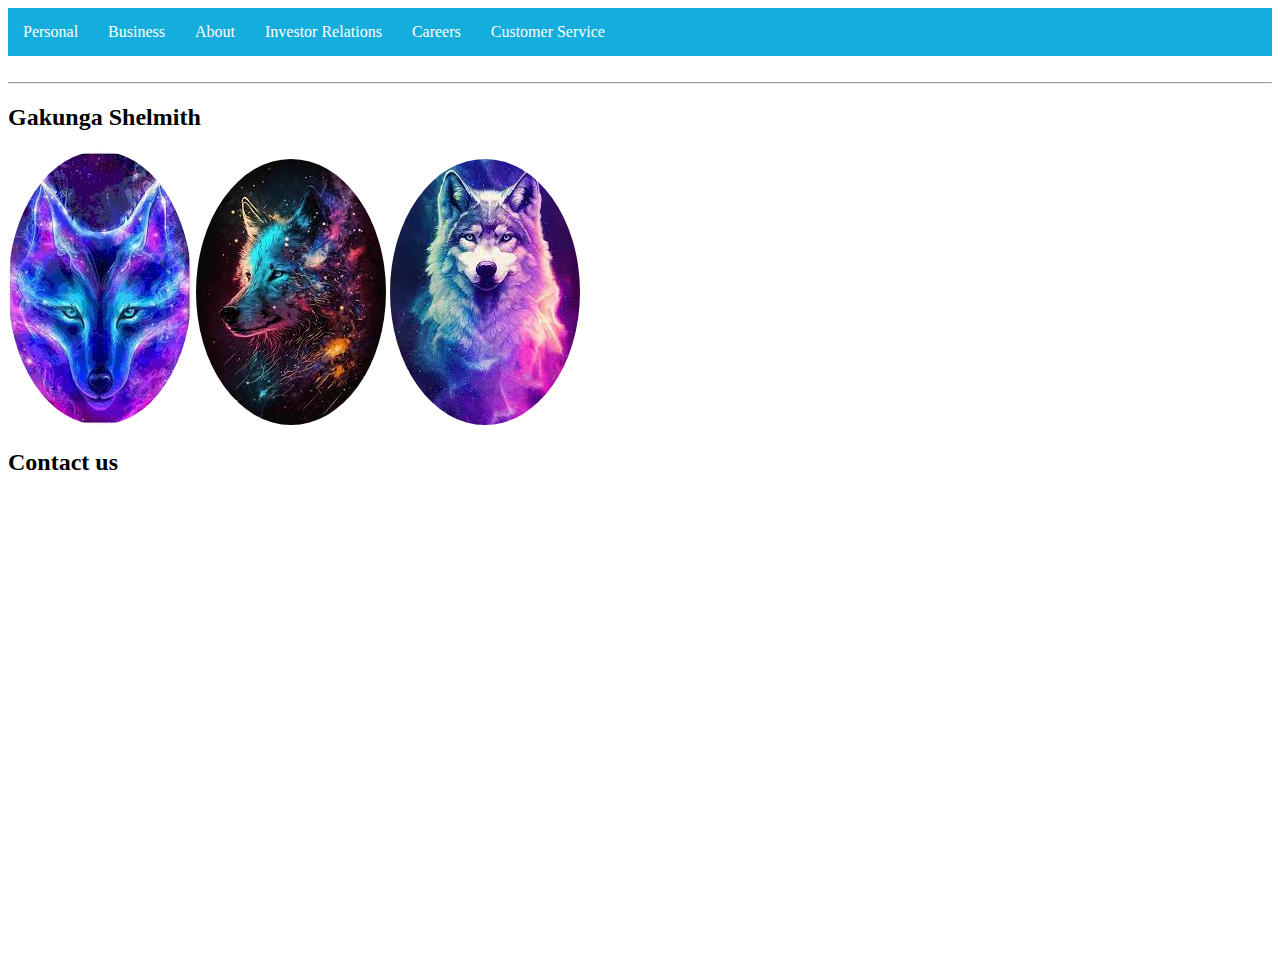
<file: index.html>
<!doctype html>
<html lang="en">
<head>
    <link rel="shortcut icon" href="assets/img/wf1.jpg" type="image/x-icon">
    <link rel="stylesheet" href="assets/css/styling.css">
    <meta charset="UTF-8">
    <meta name="viewport"          content="width=device-width, user-scalable=no, initial-scale=1.0, maximum-scale=1.0, minimum-scale=1.0">
    <meta http-equiv="X-UA-Compatible" content="ie=edge">
    <title>Make up Class</title>
</head>
<body>
<div class="navbar">
    <ul>
        <li><a href="index.html">Personal</a></li>
        <li><a href="business.html">Business</a></li>
        <li><a href="about.html">About</a></li>
        <li><a href="investor.html">Investor Relations</a></li>
        <li><a href="careers.html">Careers</a></li>
        <li><a href="customer%20service.html">Customer Service</a></li>
    </ul>
</div>
<br>
<hr>
<div class="nairobi">
    <h2>Gakunga Shelmith</h2>
</div>
<img src="assets/img/wfs2.jpeg" alt="">
<img src="assets/img/wfs3.jpeg" alt="">
<img src="assets/img/wfs.jpeg" alt="">
<h2>Contact us</h2>
<iframe src="https://www.google.com/maps/embed?pb=!1m18!1m12!1m3!1d1021226.0980599782!2d36.51340286562499!3d-1.0373236999999966!2m3!1f0!2f0!3f0!3m2!1i1024!2i768!4f13.1!3m3!1m2!1s0x182f4e8f93d3a731%3A0xdb57614b71131afb!2sUniversity%20Of%20Nairobi-Thika%20Campus(Campus%20Closed)!5e0!3m2!1ssw!2ske!4v1705741174292!5m2!1ssw!2ske" width="600" height="450" style="border:0;" allowfullscreen="" loading="lazy" referrerpolicy="no-referrer-when-downgrade"></iframe>

</body>
</html>
</file>
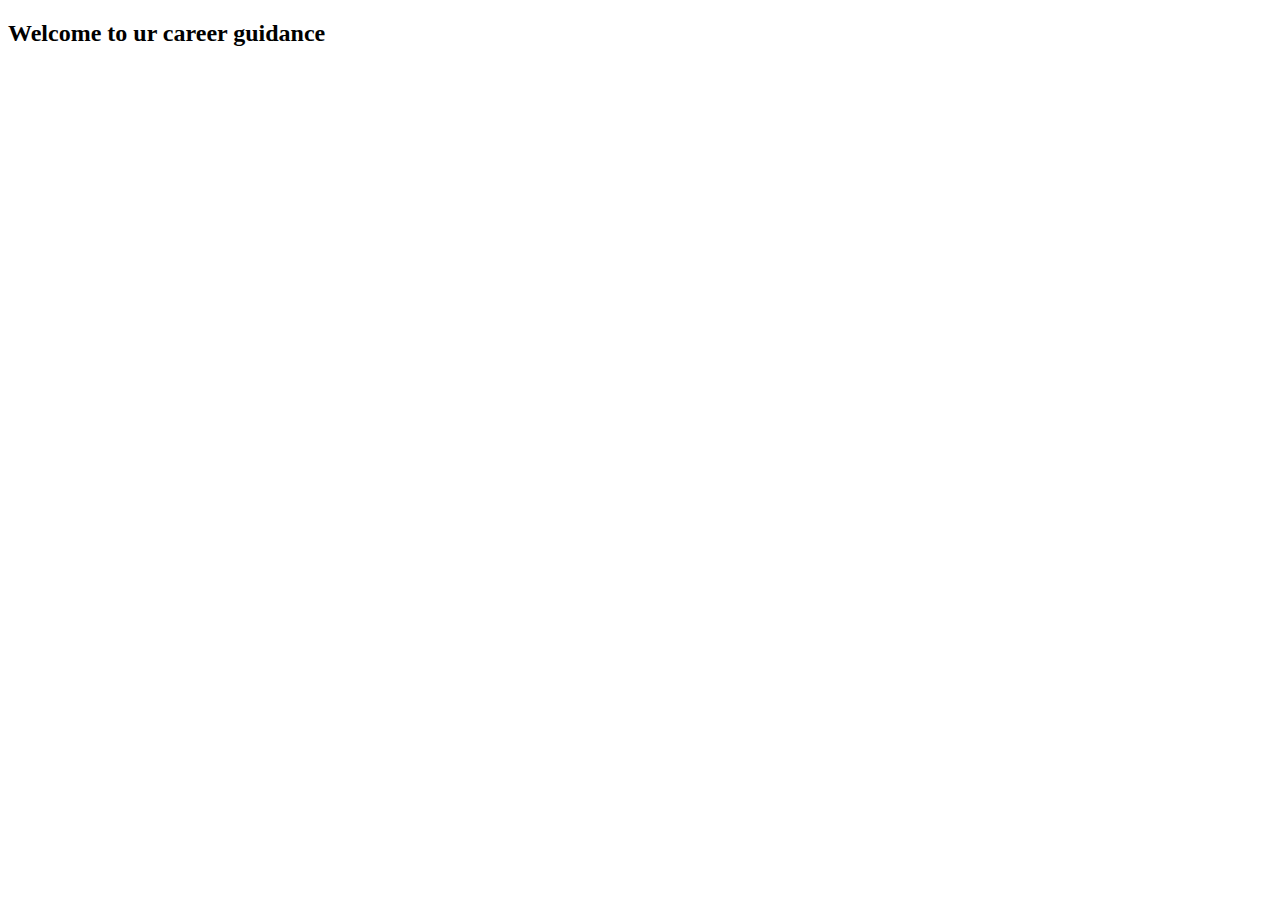
<file: careers.html>
<!doctype html>
<html lang="en">
<head>
    <meta charset="UTF-8">
    <meta name="viewport"
          content="width=device-width, user-scalable=no, initial-scale=1.0, maximum-scale=1.0, minimum-scale=1.0">
    <meta http-equiv="X-UA-Compatible" content="ie=edge">
    <title>career</title>
</head>
<body>
<h2>Welcome to ur career guidance</h2>

</body>
</html>
</file>
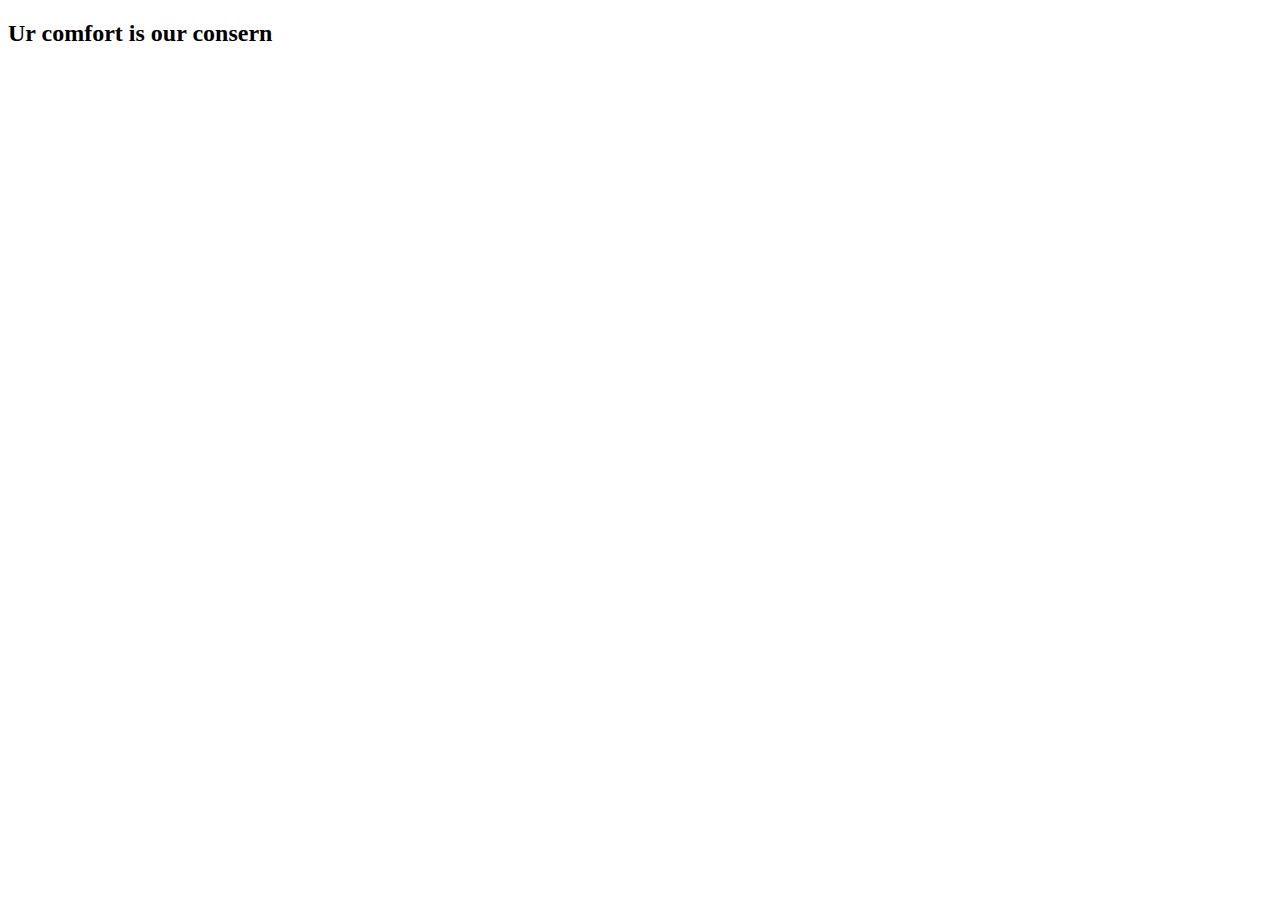
<file: customer service.html>
<!doctype html>
<html lang="en">
<head>
     <link rel="shortcut icon" href="assets/img/wf1.jpg" type="image/x-icon">
    <link rel="stylesheet" href="assets/css/styling.css">
    <meta charset="UTF-8">
    <meta name="viewport"
          content="width=device-width, user-scalable=no, initial-scale=1.0, maximum-scale=1.0, minimum-scale=1.0">
    <meta http-equiv="X-UA-Compatible" content="ie=edge">
    <title>Customer service</title>
</head>
<body>
<h2>Ur comfort is our consern</h2>

</body>
</html>
</file>
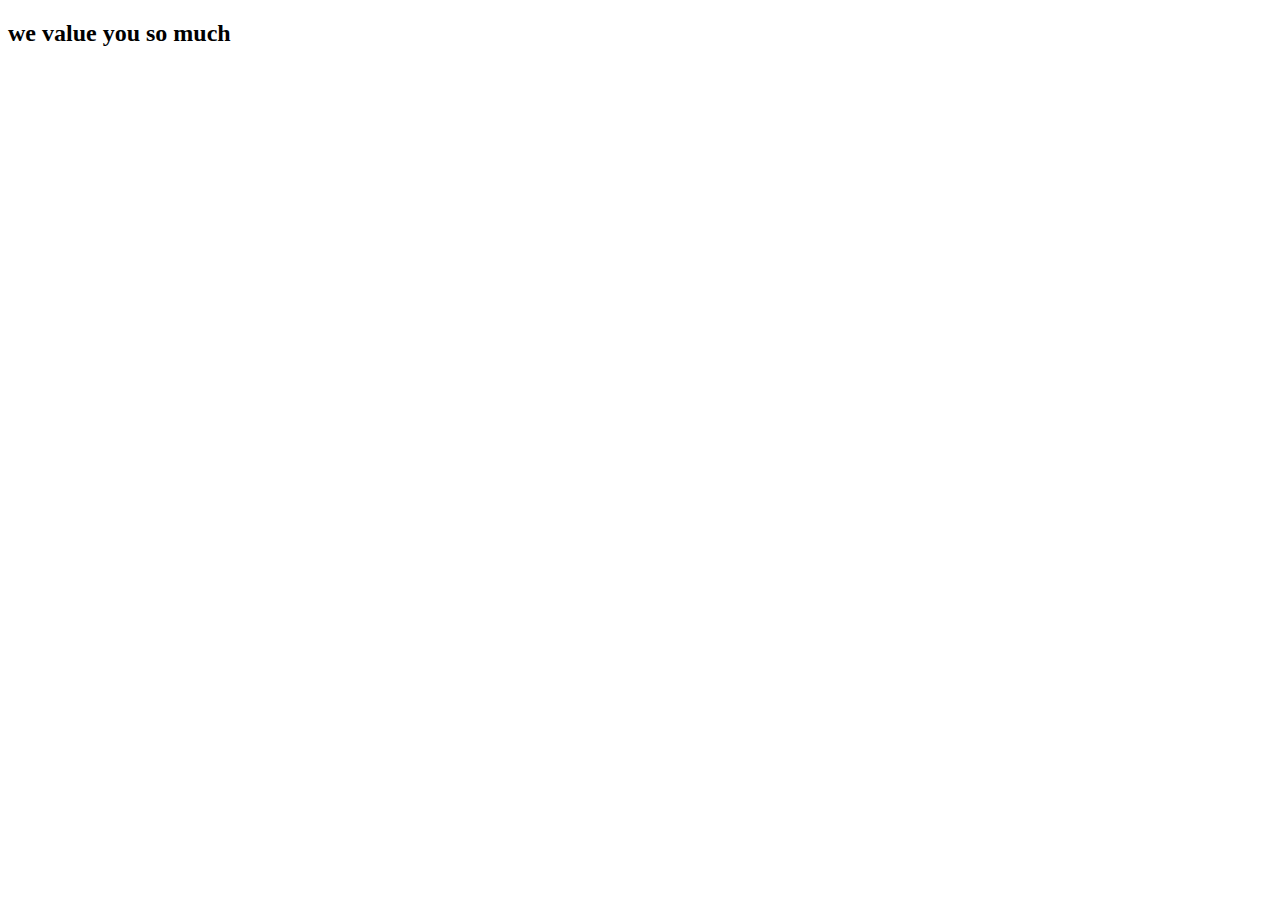
<file: investor.html>
<!doctype html>
<html lang="en">
<head>
    <meta charset="UTF-8">
    <meta name="viewport"
          content="width=device-width, user-scalable=no, initial-scale=1.0, maximum-scale=1.0, minimum-scale=1.0">
    <meta http-equiv="X-UA-Compatible" content="ie=edge">
    <title>Investor</title>
</head>
<body>
<h2>we value you so much</h2>
</body>
</html>
</file>
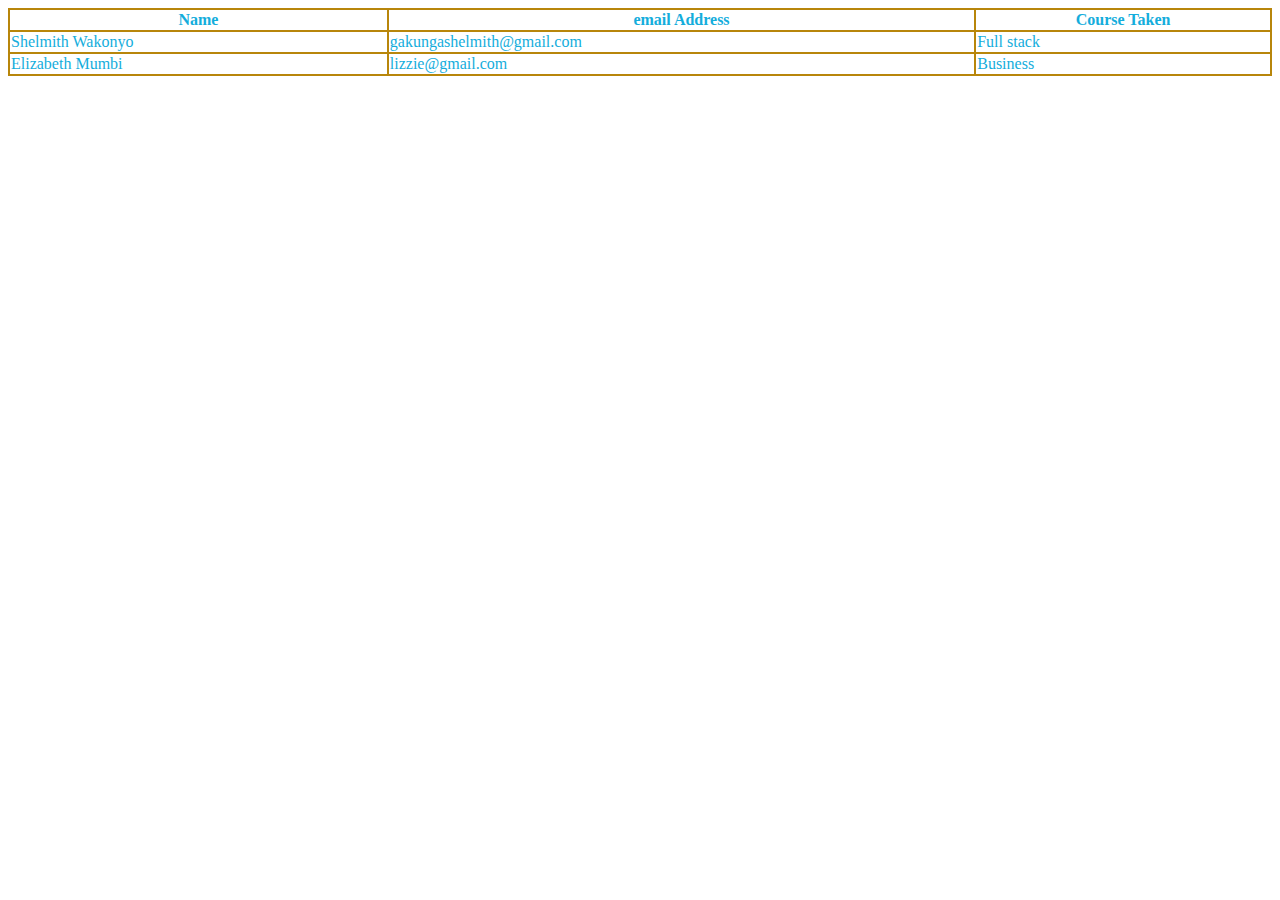
<file: table.html>
<!doctype html>
<html lang="en">
<head>
    <link rel="stylesheet" href="assets/css/table.css">
    <meta charset="UTF-8">
    <meta name="viewport"
          content="width=device-width, user-scalable=no, initial-scale=1.0, maximum-scale=1.0, minimum-scale=1.0">
    <meta http-equiv="X-UA-Compatible" content="ie=edge">
    <title>Table</title>
</head>
<body>
<table>
    <tr>
        <th>Name</th>
        <th>email Address</th>
        <th>Course Taken</th>
    </tr>
    <tr>
        <td>Shelmith Wakonyo</td>
        <td>gakungashelmith@gmail.com</td>
        <td>Full stack</td>
    </tr>
    <tr>
        <td>Elizabeth Mumbi</td>
        <td>lizzie@gmail.com</td>
        <td>Business</td>
    </tr>
</table>
</body>
</html>
</file>
<file: assets/css/styling.css>
ul{
    list-style-type: none;
    padding: 0;
    margin: 0;
    background-color: #14addc;
    overflow: hidden;
}
li{
    float: left;
}
li a{
    padding: 15px;
    display: block;
    text-decoration: none;
    color: white;
    font-family: "Brush Script MT";
}
li a:hover{
    background-color: hotpink;
}
img{
    border-radius: 50%;
}
</file>
<file: assets/css/table.css>
td,th{
    border:2px solid darkgoldenrod;
}
table{
    width: 100%;
    border-collapse: collapse;
    padding: 10px;
    color: #14addc;
}
</file>
